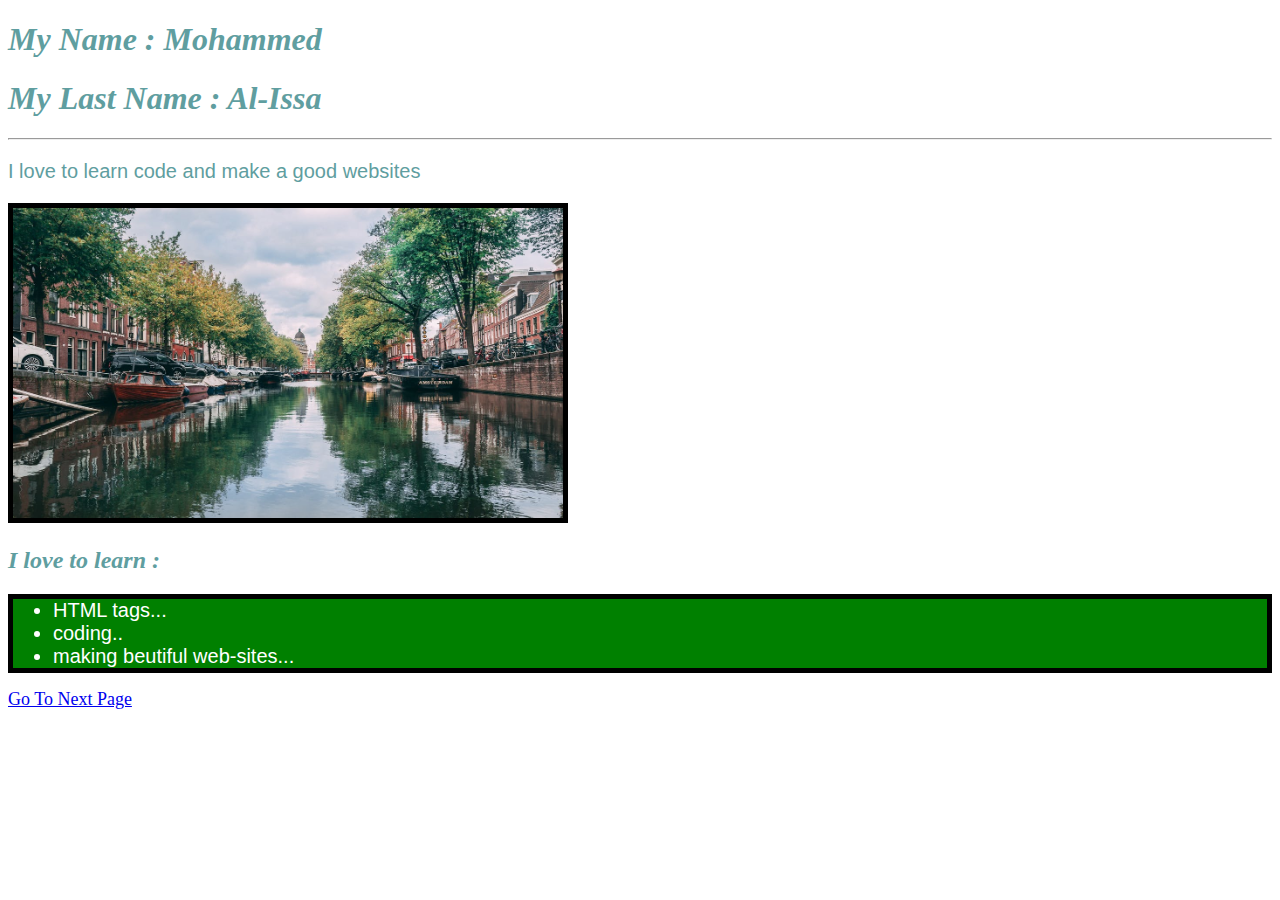
<file: index.html>
<!DOCTYPE html>
<html>

<head>
    <!-- hier zet je de code in de head tags -->
    <title>This is my HTML File</title>
    <link rel="stylesheet" type="text/css" href="styles.css">
</head>

<body>
   <em><h1>My Name : Mohammed</h1></em>
    <em><h1>My Last Name : Al-Issa</h1></em>
    <hr>
    <p>I love to learn code and make a good websites</p>
    <img class="black-border" width="550" src="amsterdam.jpeg" alt="">
    <em><h2>I love to learn :</h2></em>
    <ul id="green-background">
        <li>HTML tags...</li>
        <li>coding..</li>
        <li>making beutiful web-sites...</li>
    </ul>
   
    <a href="about.html">Go To Next Page</a>
    <!-- hier zet je de code in de body tags-->
</body>

</html>
</file>
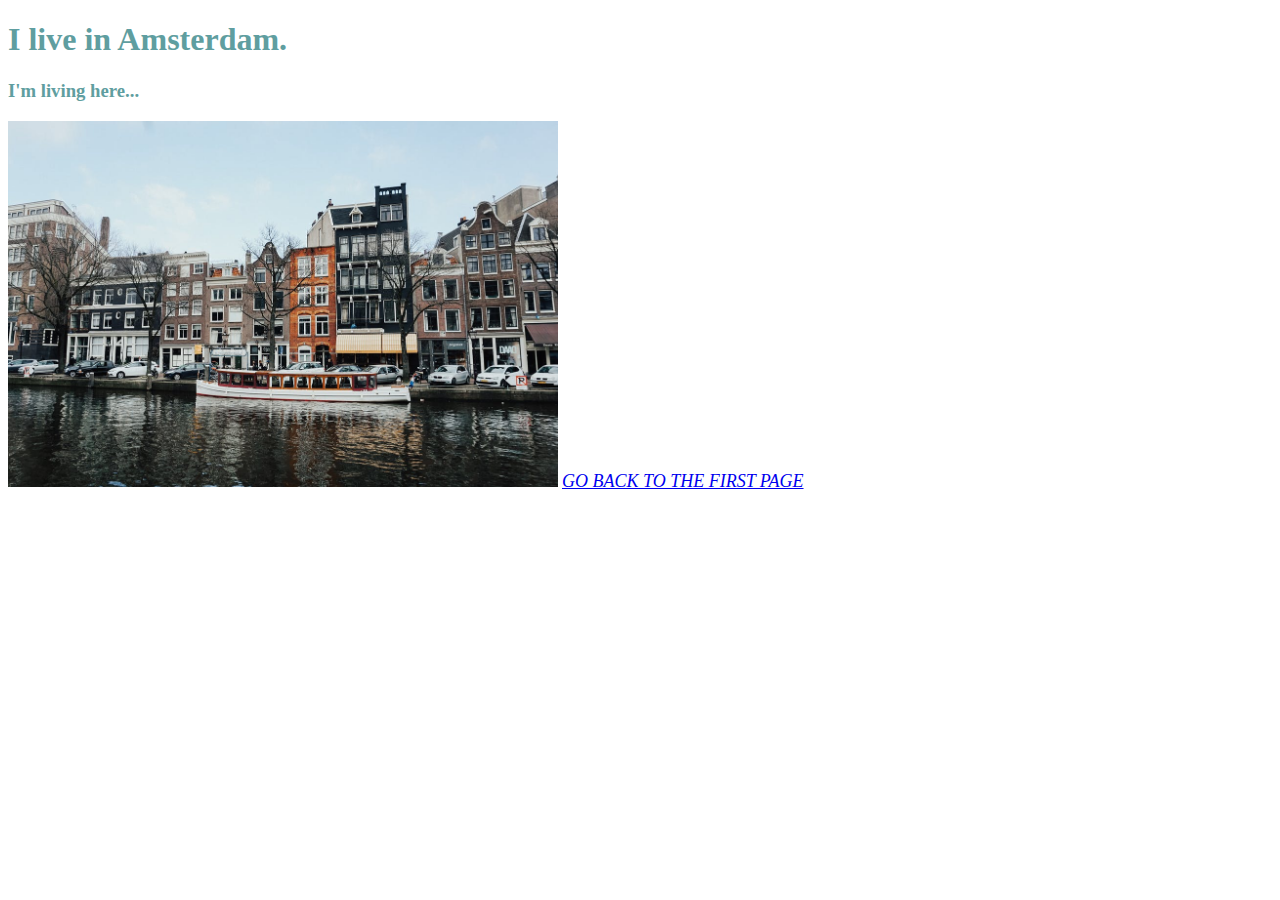
<file: about.html>
<!DOCTYPE html>
<html>
    <head>
        <!-- hier zet je de code in de head tags -->
        <title>This is my HTML File</title>
        <link rel="stylesheet" href="styles.css" type="text/css">
    </head>
    <body>
        <h1>I live in Amsterdam.</h1>
        <h3>I'm living here...</h3>
        <img width="550" src="amsterdam1.jpeg" alt="">

        <em><a href="index.html">GO BACK TO THE FIRST PAGE</a></em>
    </body>
</html>
</file>
<file: styles.css>
body {
  color: cadetblue;
}
p {
  font-family: Arial, Helvetica, sans-serif;
  font-size: 20px;
}
.black-border {
  border: 5px solid black;
}

#green-background {
  background-color: green;
  color: white;
  border: 5px solid black;
}

#green-background li {
  font-family: Arial, Helvetica, sans-serif;
  font-size: 20px;
}

a {
  font-size: 18px;
  font-weight: 500;
  font-family: cursive;
}
</file>
